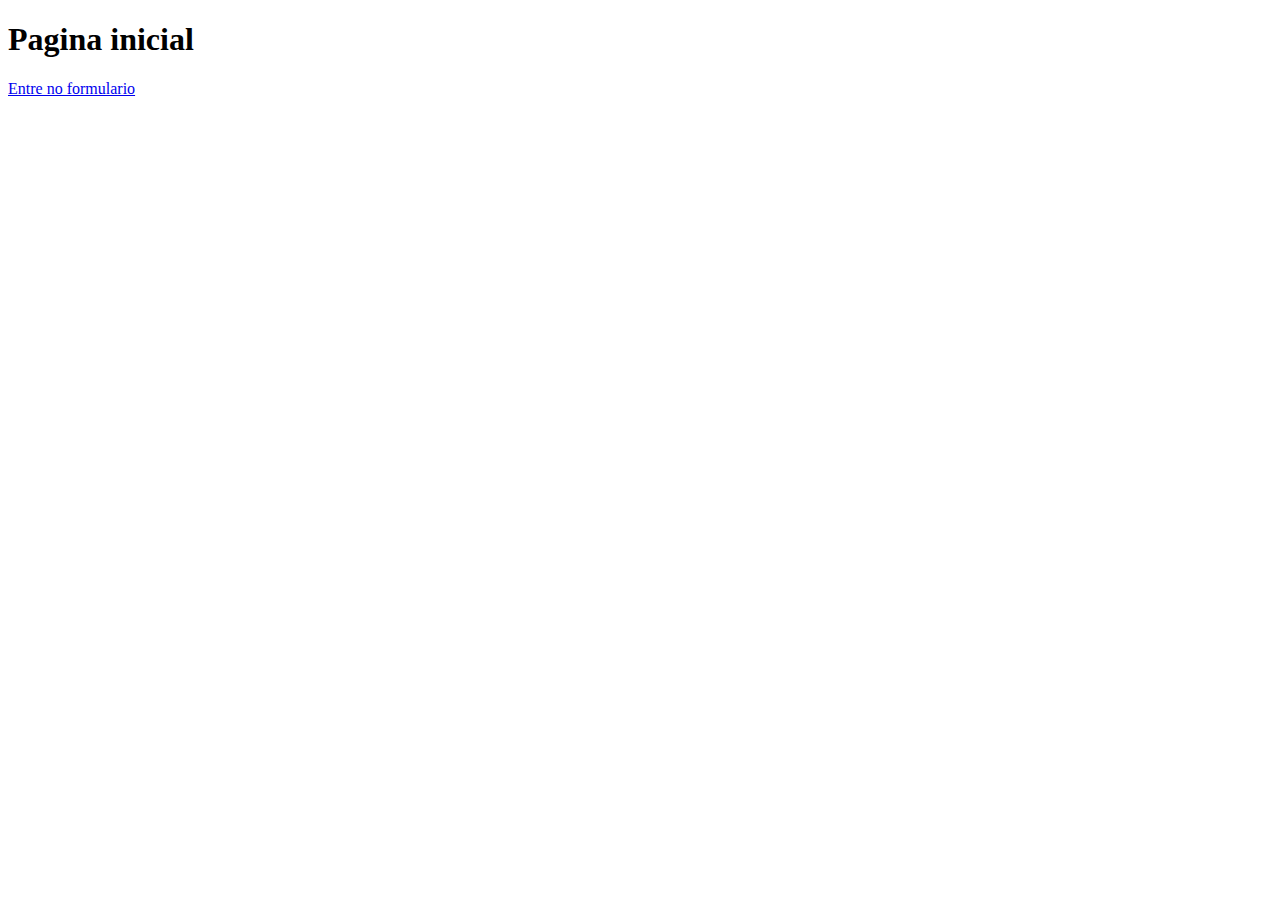
<file: Primeiro_Semestre/IDS/crud/index.html>
<!DOCTYPE html>
<html lang="en">

<head>
    <meta charset="UTF-8">
    <meta name="viewport" content="width=device-width, initial-scale=1.0">
    <title>Home</title>
</head>

<body>
    <h1>Pagina inicial</h1>

    <a href="form.html">Entre no formulario</a>
</body>

</html>
</file>
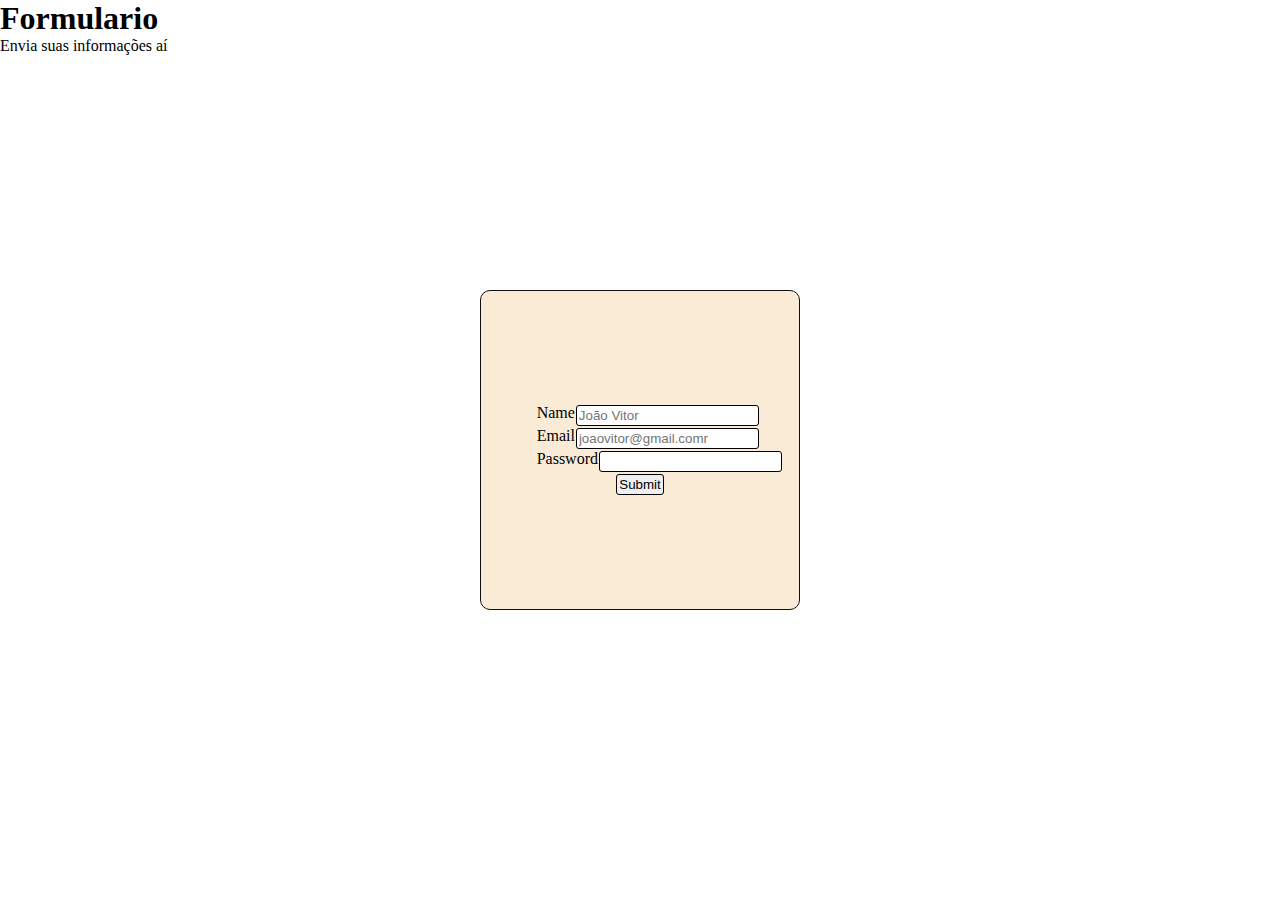
<file: Primeiro_Semestre/IDS/crud/form.html>
<!DOCTYPE html>
<html lang="en">

<head>
    <meta charset="UTF-8">
    <meta name="viewport" content="width=device-width, initial-scale=1.0">
    <link rel="stylesheet" href="style.css">
    <title>Home</title>
</head>

<body>
    <h1>Formulario</h1>

    <p>Envia suas informações aí</p>
    <form action="register.php">
        <div>
            <label for="name">Name</label>
            <input type="text" name="name" id="name" placeholder="João Vitor" max="50">
        </div>

        <div>
            <label for="email">Email</label>
            <input type="email" name="email" id="email" placeholder="joaovitor@gmail.comr" max="75">
        </div>

        <div>
            <label for="password">Password</label>
            <input type="password" name="password" id="password" min="8" max="25">
        </div>

        <input type="submit" value="Submit">
    </form>
</body>

</html>
</file>
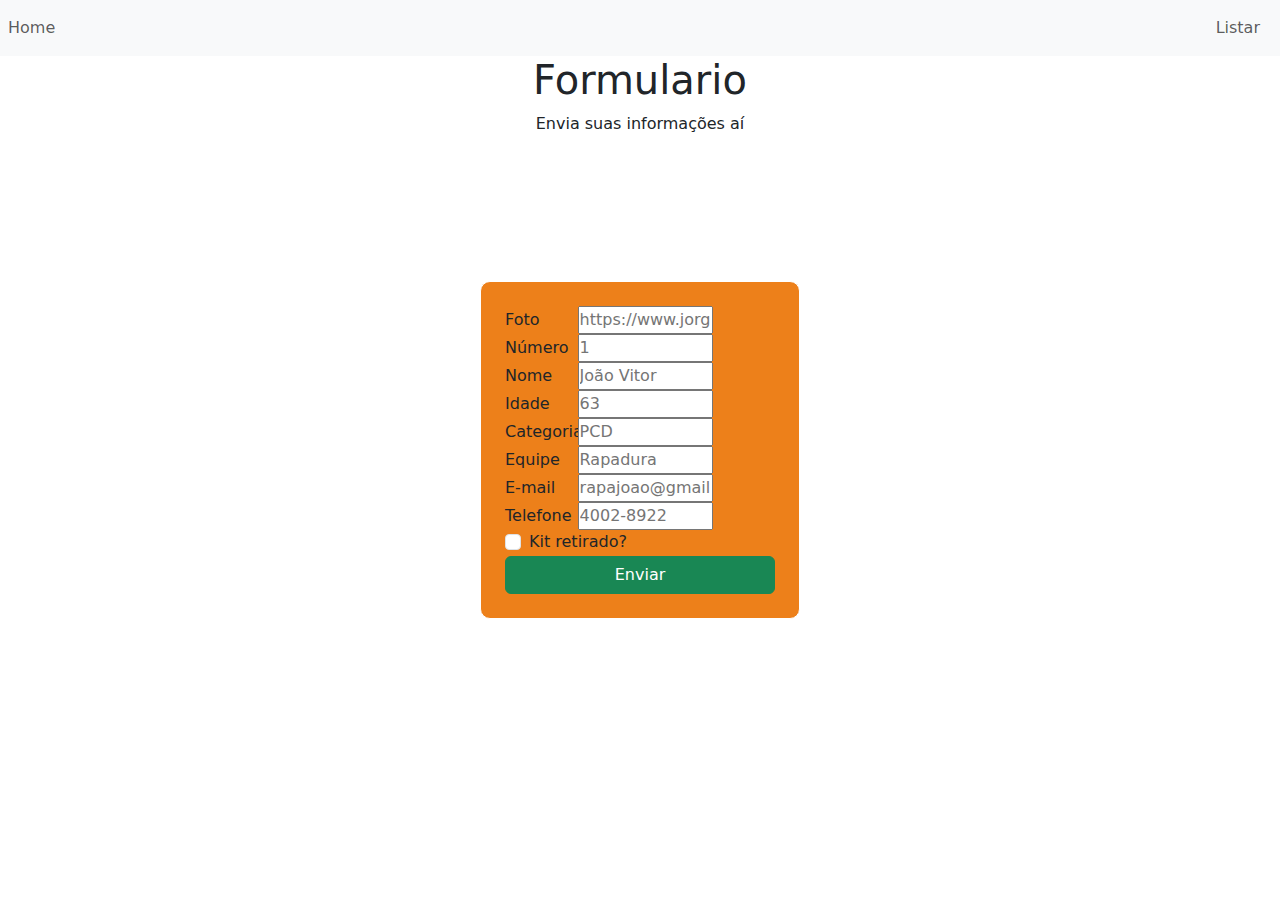
<file: Primeiro_Semestre/IDS/atividade_crud/public/post_atleta.html>
<!DOCTYPE html>
<html lang="en">

<head>
    <meta charset="UTF-8">
    <meta name="viewport" content="width=device-width, initial-scale=1.0">
    <link href="https://cdn.jsdelivr.net/npm/bootstrap@5.3.3/dist/css/bootstrap.min.css" rel="stylesheet"
        integrity="sha384-QWTKZyjpPEjISv5WaRU9OFeRpok6YctnYmDr5pNlyT2bRjXh0JMhjY6hW+ALEwIH" crossorigin="anonymous">
    <link rel="stylesheet" href="./css/style.css">
    <title>Registrar atletas</title>
</head>

<body>
    <nav class="navbar navbar-expand-sm bg-light navbar-light">
        <div class="container-fluid navbar-nav d-flex flex-direction justify-content-between align-items-center">
            <div class="nav-item">
                <a class="nav-link" href="index.html">Home</a>
            </div class="nav-item">
            <div>
                <a class="nav-link" href="find_atletas.php">Listar</a>
            </div>
        </div>
    </nav>

    <div>
        <h1 class="text-center">Formulario</h1>

        <p class="text-center">Envia suas informações aí</p>
    </div>

    <form class="d-flex flex-column justify-content-center align-items-stretch w-25 p-4" action="post_atleta.php"
        method="post">
        <div>
            <label class="w-25" for="foto">Foto</label>
            <input class="w-50" type="text" name="foto" id="foto"
                placeholder="https://www.jorginho.com/images/devphp.png">
        </div>

        <div>
            <label class="w-25" for="numero">Número</label>
            <input class="w-50" type="number" name="numero" id="numero" placeholder="1" max="10000">
        </div>

        <div>
            <label class="w-25" for="nome">Nome</label>
            <input class="w-50" type="text" name="nome" id="nome" placeholder="João Vitor" max="50">
        </div>

        <div>
            <label class="w-25" for="idade">Idade</label>
            <input class="w-50" type="number" name="idade" id="idade" placeholder="63" max="120">
        </div>

        <div>
            <label class="w-25" for="categoria">Categoria</label>
            <input class="w-50" type="text" name="categoria" id="categoria" placeholder="PCD" max="50">
        </div>

        <div>
            <label class="w-25" for="equipe">Equipe</label>
            <input class="w-50" type="text" name="equipe" id="equipe" placeholder="Rapadura" max="75">
        </div>

        <div>
            <label class="w-25" for="email">E-mail</label>
            <input class="w-50" type="text" name="email" id="email" placeholder="rapajoao@gmail.com" max="100">
        </div>

        <div>
            <label class="w-25" for="telefone">Telefone</label>
            <input class="w-50" type="text" name="telefone" id="telefone" placeholder="4002-8922" max="15">
        </div>


        <div class="form-check">
            <label class="form-check-label" for="flexCheckDefault">Kit retirado?</label>
            <input class="form-check-input" type="checkbox" value="" id="flexCheckDefault">
        </div>

        <input type="submit" class="btn btn-success" value="Enviar">
    </form>
</body>

</html>
</file>
<file: Primeiro_Semestre/IDS/crud/style.css>
* {
    margin: 0;
    padding: 0;
    box-sizing: border-box;
}

form {
    position: absolute;
    top: 50%;
    left: 50%;
    transform: translate(-50%, -50%);

    display: flex;
    flex-direction: column;
    justify-content: center;
    align-items: center;

    width: 25%;
    aspect-ratio: 1;

    border: 1px solid #111;
    border-radius: 10px;
    background-color: antiquewhite;
}

form div {
    display: flex;
    justify-content: space-between;
    width: 65%;
}

form input {
    padding: 2px;
    border: 1px solid #000;
    border-radius: 3px;
    margin: 1px;
}
</file>
<file: Primeiro_Semestre/IDS/atividade_crud/public/css/style.css>
:root {
    --orange: #ED801A;
    --blue: #438798;
    --white: #ffffff;
    --black: #000000;
}


* {
    margin: 0;
    padding: 0;
    box-sizing: border-box;
}

form {
    position: absolute;
    top: 50%;
    left: 50%;
    transform: translate(-50%, -50%);

    border: 1px solid var(--white);
    border-radius: 10px;
    background-color: var(--orange);
}
</file>
